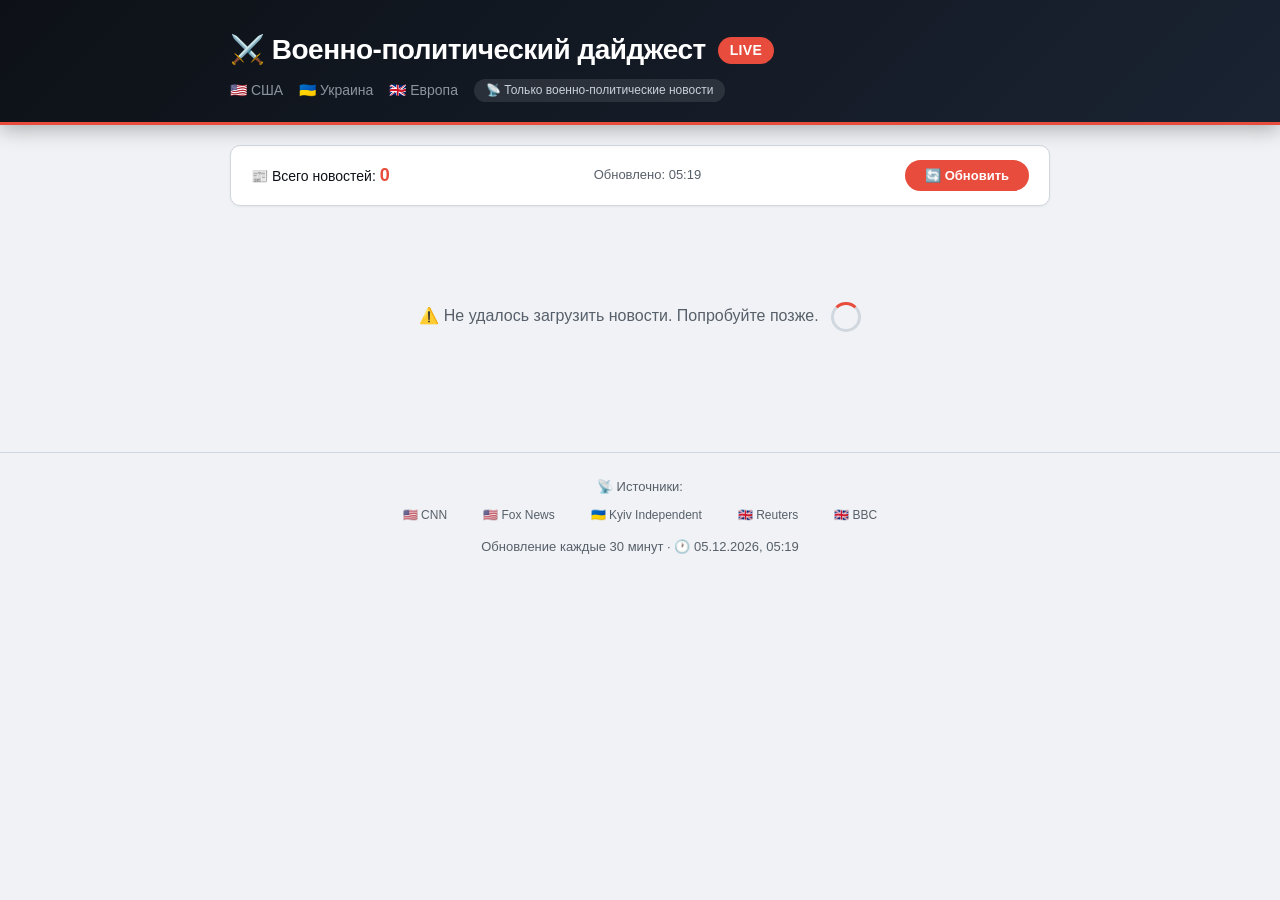
<file: index.html>
<!DOCTYPE html>
<html lang="ru">
<head>
    <meta charset="UTF-8">
    <meta name="viewport" content="width=device-width, initial-scale=1.0">
    <title>Военно-политический дайджест</title>
    <link rel="stylesheet" href="css/style.css">
</head>
<body>
    <header>
        <div class="container">
            <h1>
                ⚔️ Военно-политический дайджест
                <span>LIVE</span>
            </h1>
            <div class="subtitle">
                <span>🇺🇸 США</span>
                <span>🇺🇦 Украина</span>
                <span>🇬🇧 Европа</span>
                <span class="badge">📡 Только военно-политические новости</span>
            </div>
        </div>
    </header>

    <main class="container">
        <div class="news-counter" id="news-counter">
            <span>📰 Всего новостей: <span class="count" id="total-count">0</span></span>
            <span class="update-time" id="update-time">Обновлено: только что</span>
            <button class="refresh-btn" onclick="updateNews()">🔄 Обновить</button>
        </div>

        <div id="news-feed">
            <div class="loader">Загрузка новостей...</div>
        </div>
    </main>

    <footer>
        <div class="container">
            <p>📡 Источники:</p>
            <div class="sources">
                <span>🇺🇸 CNN</span>
                <span>🇺🇸 Fox News</span>
                <span>🇺🇦 Kyiv Independent</span>
                <span>🇬🇧 Reuters</span>
                <span>🇬🇧 BBC</span>
            </div>
            <p style="margin-top:10px;">Обновление каждые 30 минут · <span id="footer-time"></span></p>
        </div>
    </footer>

    <script src="js/main.js"></script>
    <script src="js/stats.js"></script>
</body>
</html>
</file>
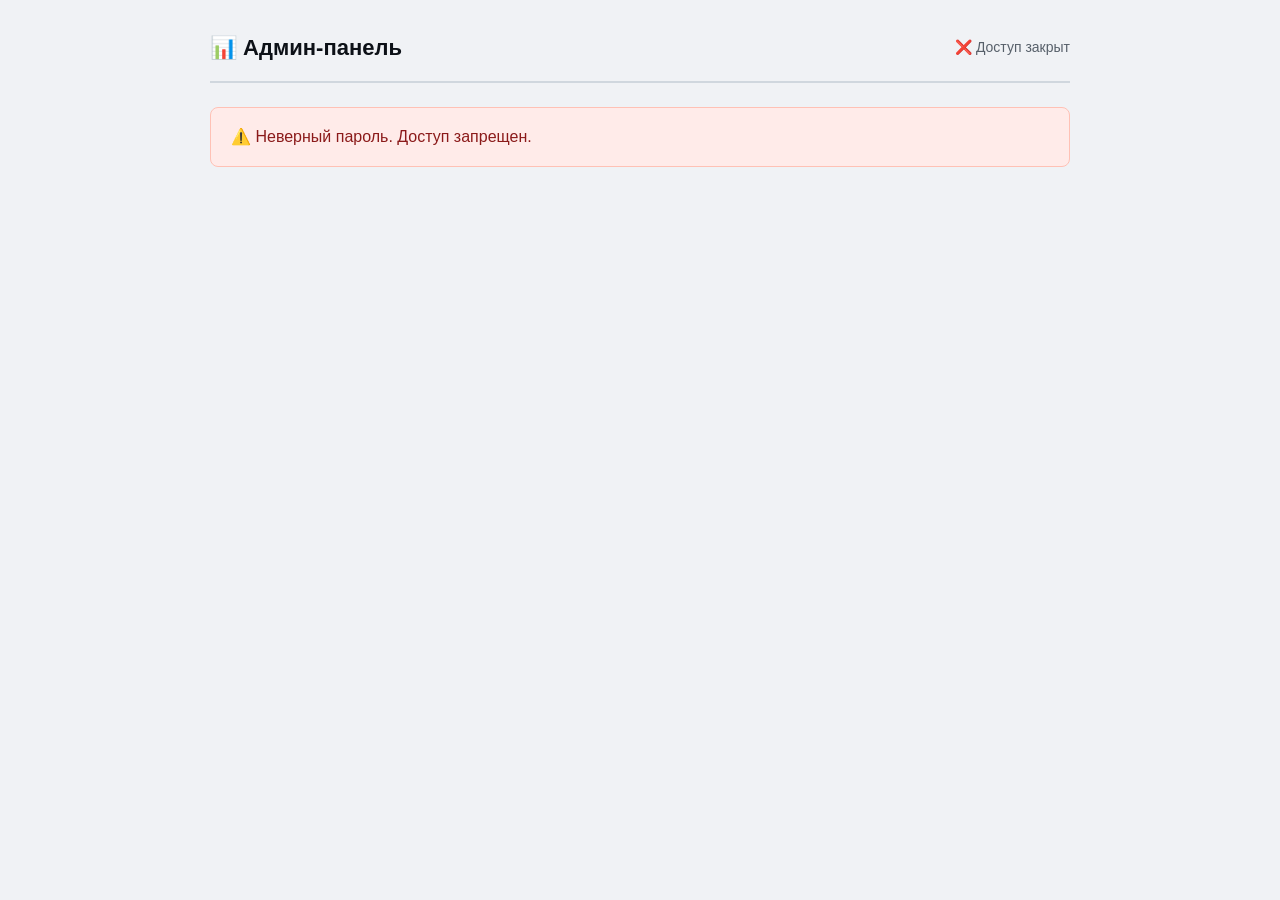
<file: admin.html>
<!DOCTYPE html>
<html lang="ru">
<head>
    <meta charset="UTF-8">
    <meta name="viewport" content="width=device-width, initial-scale=1.0">
    <title>Админ-панель</title>
    <link rel="stylesheet" href="css/style.css">
    <style>
        .admin-container {
            max-width: 900px;
            margin: 30px auto;
            padding: 0 20px;
        }
        .admin-header {
            display: flex;
            justify-content: space-between;
            align-items: center;
            padding-bottom: 16px;
            border-bottom: 2px solid #d0d7de;
            margin-bottom: 24px;
        }
        .admin-header h1 {
            font-size: 22px;
            color: #0d1117;
        }
        .stats-grid {
            display: grid;
            grid-template-columns: repeat(3, 1fr);
            gap: 16px;
            margin-bottom: 30px;
        }
        .stat-card {
            background: #ffffff;
            border: 1px solid #d0d7de;
            border-radius: 8px;
            padding: 18px 20px;
            text-align: center;
        }
        .stat-number {
            font-size: 32px;
            font-weight: 700;
            color: #0d1117;
        }
        .stat-label {
            font-size: 14px;
            color: #57606a;
            margin-top: 4px;
        }
        .visits-table {
            background: #ffffff;
            border: 1px solid #d0d7de;
            border-radius: 8px;
            overflow: hidden;
        }
        .visits-table table {
            width: 100%;
            border-collapse: collapse;
        }
        .visits-table th {
            background: #f6f8fa;
            text-align: left;
            padding: 10px 16px;
            font-size: 13px;
            color: #57606a;
            border-bottom: 1px solid #d0d7de;
        }
        .visits-table td {
            padding: 10px 16px;
            font-size: 14px;
            border-bottom: 1px solid #f0f2f5;
            color: #0d1117;
        }
        .visits-table tr:last-child td {
            border-bottom: none;
        }
        .no-data {
            text-align: center;
            padding: 40px 0;
            color: #57606a;
        }
        .error-box {
            background: #ffebe9;
            border: 1px solid #ffc1b5;
            border-radius: 8px;
            padding: 16px 20px;
            color: #8b1a1a;
            margin-bottom: 20px;
        }
        @media (max-width: 600px) {
            .stats-grid {
                grid-template-columns: 1fr;
            }
            .admin-header h1 {
                font-size: 18px;
            }
        }
    </style>
</head>
<body>
    <div class="admin-container" id="admin-panel">
        <div class="admin-header">
            <h1>📊 Админ-панель</h1>
            <span id="admin-status" style="font-size:14px;color:#57606a;"></span>
        </div>
        <div id="admin-content"></div>
    </div>

    <script src="js/admin.js"></script>
</body>
</html>
</file>
<file: css/style.css>
/* Общие стили */
* {
    margin: 0;
    padding: 0;
    box-sizing: border-box;
}

body {
    font-family: -apple-system, BlinkMacSystemFont, 'Segoe UI', Roboto, Arial, sans-serif;
    background: #f0f2f5;
    color: #1a1a1a;
    line-height: 1.6;
}

.container {
    max-width: 860px;
    margin: 0 auto;
    padding: 0 20px;
}

/* Шапка */
header {
    background: linear-gradient(135deg, #0d1117 0%, #1a2332 100%);
    color: #ffffff;
    padding: 28px 0 20px;
    border-bottom: 3px solid #e74c3c;
    position: sticky;
    top: 0;
    z-index: 10;
    box-shadow: 0 4px 20px rgba(0,0,0,0.3);
}

header h1 {
    font-size: 28px;
    font-weight: 800;
    letter-spacing: -0.5px;
    display: flex;
    align-items: center;
    gap: 12px;
}

header h1 span {
    background: #e74c3c;
    font-size: 14px;
    padding: 2px 12px;
    border-radius: 20px;
    font-weight: 600;
    letter-spacing: 0.3px;
}

.subtitle {
    font-size: 14px;
    color: #8b949e;
    margin-top: 6px;
    display: flex;
    gap: 16px;
    flex-wrap: wrap;
}

.subtitle .badge {
    background: rgba(255,255,255,0.1);
    padding: 2px 12px;
    border-radius: 12px;
    font-size: 12px;
    color: #c9d1d9;
}

/* Счетчик новостей */
.news-counter {
    background: #ffffff;
    border-radius: 10px;
    padding: 14px 20px;
    margin-top: 20px;
    border: 1px solid #d0d7de;
    display: flex;
    justify-content: space-between;
    align-items: center;
    font-size: 14px;
    color: #0d1117;
    box-shadow: 0 1px 3px rgba(0,0,0,0.05);
    flex-wrap: wrap;
    gap: 8px;
}

.news-counter .count {
    font-weight: 700;
    color: #e74c3c;
    font-size: 18px;
}

.news-counter .update-time {
    color: #57606a;
    font-size: 13px;
}

/* Лента новостей */
#news-feed {
    margin-top: 16px;
}

.loader {
    text-align: center;
    color: #57606a;
    padding: 80px 0;
    font-size: 16px;
}

.loader::after {
    content: '';
    display: inline-block;
    width: 24px;
    height: 24px;
    border: 3px solid #d0d7de;
    border-top-color: #e74c3c;
    border-radius: 50%;
    animation: spin 0.8s linear infinite;
    margin-left: 12px;
    vertical-align: middle;
}

@keyframes spin {
    to { transform: rotate(360deg); }
}

/* Карточка новости */
.news-item {
    background: #ffffff;
    border-radius: 12px;
    padding: 18px 22px;
    margin-bottom: 12px;
    border: 1px solid #d0d7de;
    transition: all 0.2s ease;
    box-shadow: 0 1px 3px rgba(0,0,0,0.04);
    position: relative;
}

.news-item:hover {
    border-color: #e74c3c;
    box-shadow: 0 4px 16px rgba(231, 76, 60, 0.12);
    transform: translateY(-2px);
}

.news-item::before {
    content: '';
    position: absolute;
    left: 0;
    top: 0;
    bottom: 0;
    width: 4px;
    background: #e74c3c;
    border-radius: 4px 0 0 4px;
    opacity: 0;
    transition: opacity 0.2s;
}

.news-item:hover::before {
    opacity: 1;
}

.news-header {
    display: flex;
    align-items: center;
    gap: 10px;
    margin-bottom: 8px;
    font-size: 13px;
    flex-wrap: wrap;
}

.news-flag {
    font-size: 20px;
    line-height: 1;
}

.news-source {
    font-weight: 700;
    color: #0d1117;
    font-size: 13px;
}

.news-country {
    color: #57606a;
    font-size: 12px;
    background: #f0f2f5;
    padding: 1px 10px;
    border-radius: 12px;
}

.news-time {
    color: #8b949e;
    font-size: 12px;
    margin-left: auto;
}

.news-title {
    font-size: 17px;
    font-weight: 500;
    color: #0d1117;
    text-decoration: none;
    display: block;
    line-height: 1.5;
    padding-right: 20px;
}

.news-title:hover {
    color: #e74c3c;
    text-decoration: underline;
}

.news-title.en {
    color: #57606a;
}

.news-badge {
    font-size: 10px;
    background: #d0d7de;
    color: #0d1117;
    padding: 1px 10px;
    border-radius: 12px;
    font-weight: 600;
    letter-spacing: 0.3px;
    margin-left: 6px;
    vertical-align: middle;
}

/* Кнопка обновления вручную */
.refresh-btn {
    background: #e74c3c;
    color: #fff;
    border: none;
    padding: 8px 20px;
    border-radius: 20px;
    font-size: 13px;
    font-weight: 600;
    cursor: pointer;
    transition: background 0.2s;
}

.refresh-btn:hover {
    background: #c0392b;
}

.refresh-btn:active {
    transform: scale(0.96);
}

/* Футер */
footer {
    margin-top: 40px;
    padding: 24px 0 30px;
    border-top: 1px solid #d0d7de;
    font-size: 13px;
    color: #57606a;
    text-align: center;
}

footer .sources {
    display: flex;
    justify-content: center;
    gap: 12px;
    flex-wrap: wrap;
    margin-top: 6px;
}

footer .sources span {
    background: #f0f2f5;
    padding: 2px 12px;
    border-radius: 12px;
    font-size: 12px;
}

/* Адаптив */
@media (max-width: 600px) {
    header h1 {
        font-size: 20px;
        flex-wrap: wrap;
    }
    header h1 span {
        font-size: 11px;
        padding: 1px 10px;
    }
    .news-title {
        font-size: 15px;
    }
    .news-item {
        padding: 14px 16px;
    }
    .news-counter {
        flex-direction: column;
        gap: 6px;
        text-align: center;
    }
    .news-time {
        margin-left: 0;
        width: 100%;
    }
    .subtitle .badge {
        font-size: 10px;
    }
}
</file>
